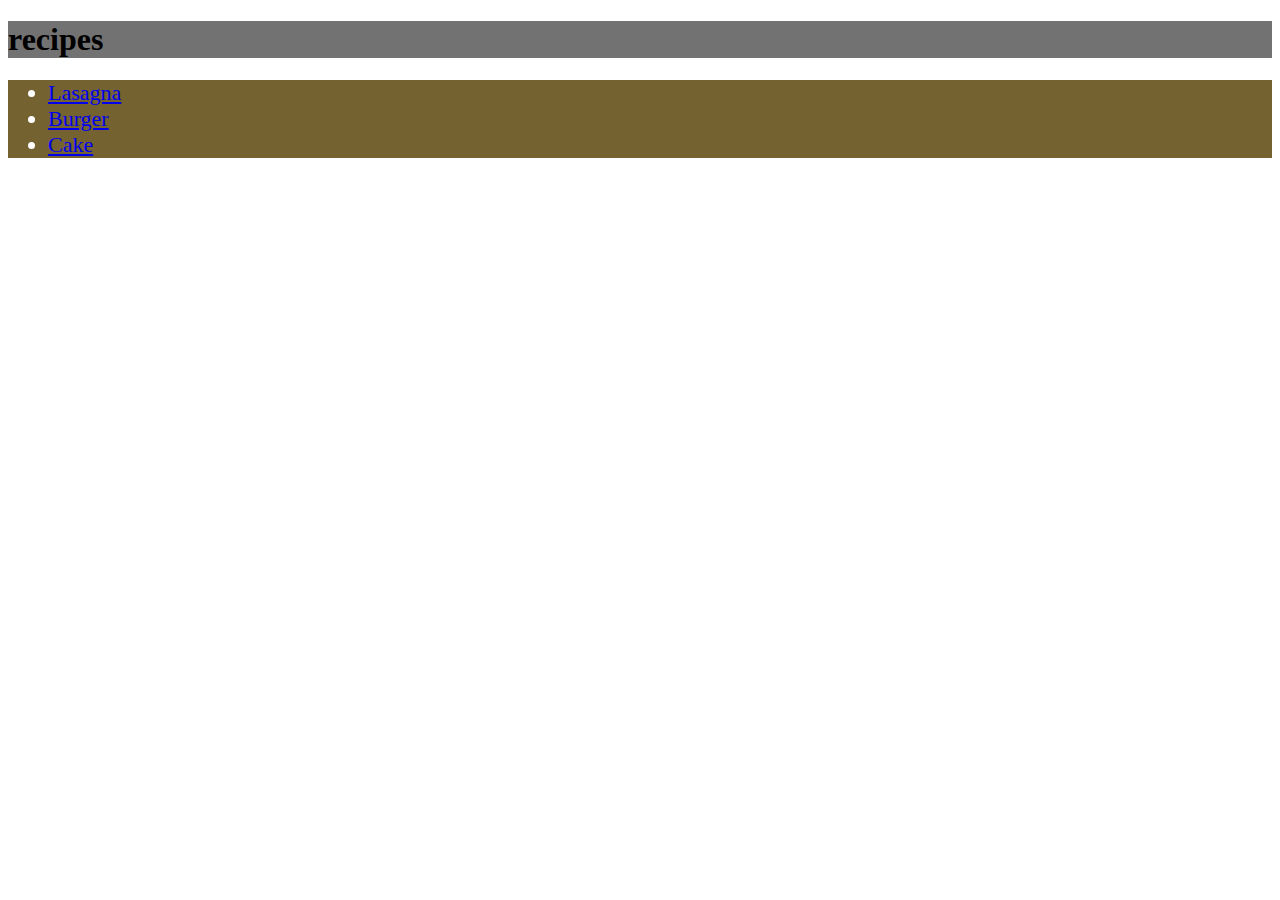
<file: index.html>
<!DOCTYPE html>

<html lang="en">

<head>

  <meta charset="utf-8">
  <title>recipes</title>
  <link rel="stylesheet" href="style.css">


</head>

<body>
  <h1 class="title">recipes</h1>

  <ul>

   <li><a href="./recipes/lasagna.html">Lasagna</a></li>
   <li><a href="./recipes/burger.html">Burger</a></li>
   <li><a href="./recipes/cake.html">Cake</a></li>


  </ul>
</body>




</html>
</file>
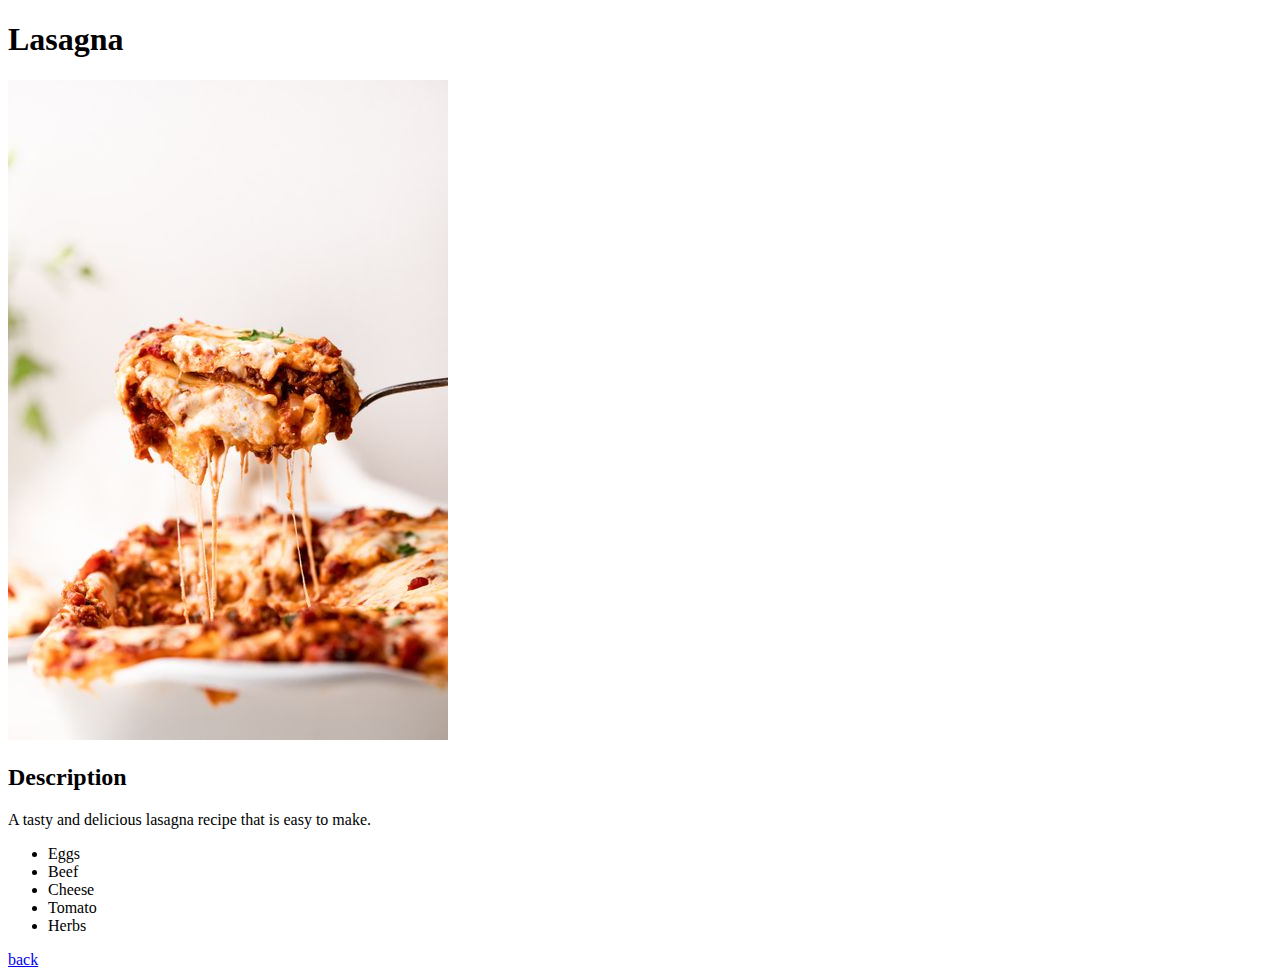
<file: recipes/lasagna.html>
<!DOCTYPE html>

<html lang="en">

  <head>

    <meta charset="utf-8">

    <title>lasagna</title>


  </head>

  <body>

    <h1>Lasagna</h1>

    <img src="../images/lasagna.jpg" alt="a lasagna being lifted by a spatula, strings of cheese in it's wake">

    <h2>Description</h2>
     
    <p>A tasty and delicious lasagna recipe that is easy to make.</p>

    <ul>
      <li>Eggs</li>
      <li>Beef</li>
      <li>Cheese</li>
      <li>Tomato</li>
      <li>Herbs</li>




    </ul>

  <a href="../index.html">back</a>

  </body>







</html>
</file>
<file: style.css>
.title  {
  background-color: #727272;

}

ul {
  background-color: #746231;
  font-size: 22px;
  color: white;
}
</file>
